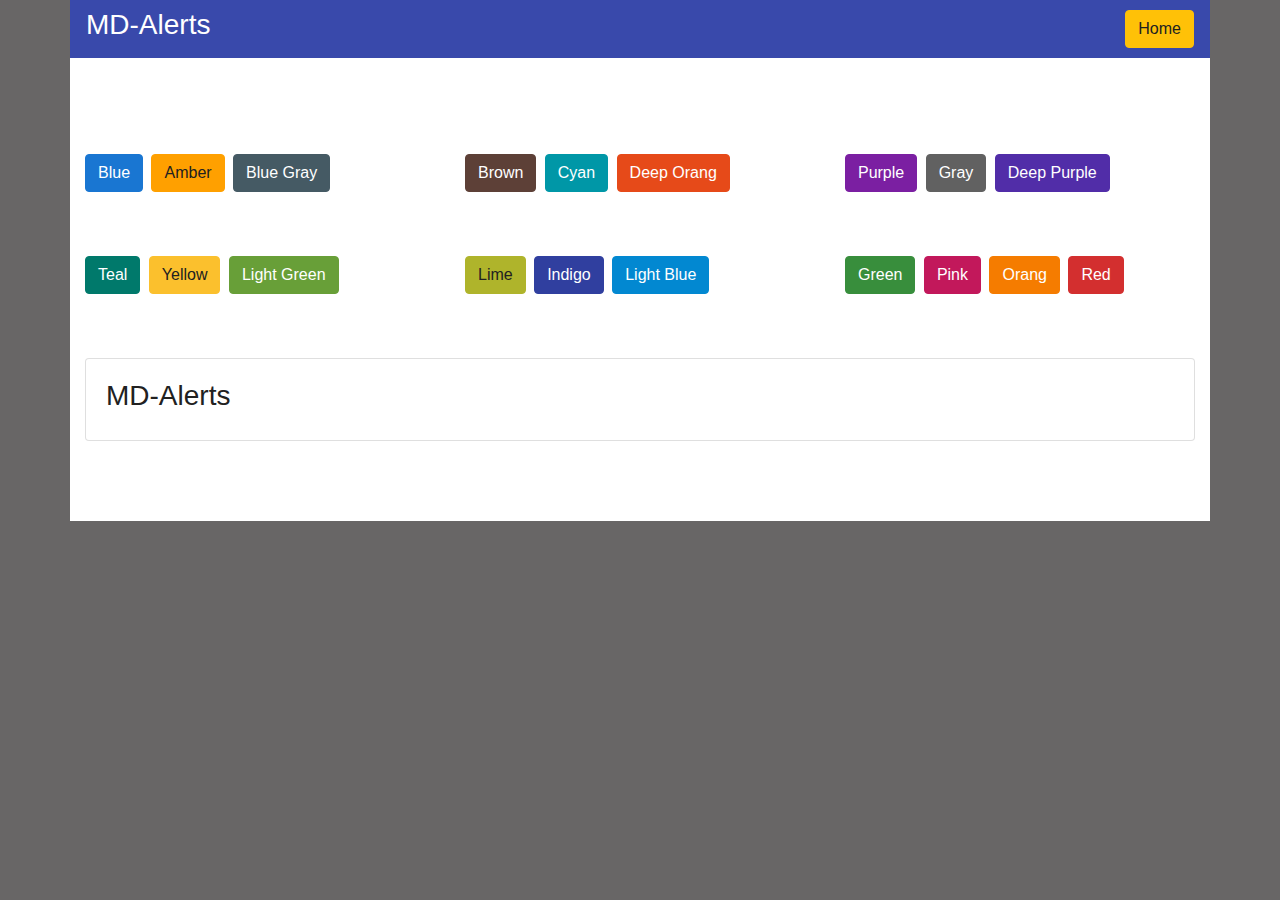
<file: templates/alerts/alerts.html>
<!DOCTYPE html>
<!--[if lt IE 7]>      <html class="no-js lt-ie9 lt-ie8 lt-ie7"> <![endif]-->
<!--[if IE 7]>         <html class="no-js lt-ie9 lt-ie8"> <![endif]-->
<!--[if IE 8]>         <html class="no-js lt-ie9"> <![endif]-->
<!--[if gt IE 8]><!-->
<html class="no-js">
<!--<![endif]-->

<head>
    <meta charset="utf-8">
    <meta http-equiv="X-UA-Compatible" content="IE=edge">
    <title></title>
    <meta name="description" content="">
    <meta name="viewport" content="width=device-width, initial-scale=1">

    <link rel="stylesheet" href="../../css/bootstrap.css">
    <link rel="stylesheet" href="../../css/style.css">
</head>

<body>
    <!--[if lt IE 7]>
            <p class="browsehappy">You are using an <strong>outdated</strong> browser. Please <a href="#">upgrade your browser</a> to improve your experience.</p>
        <![endif]-->
    <div class="container bgwhite">
        <div class="row">
            <nav class="navbar  bg-indigo-600 col-md-12">
                <h3 class="text-white">
                    MD-Alerts
                </h3>
                <ul class="nav  text-right">
                    <li class="nav-item ">
                        <a class="btn btn-default btn-warning " href="../../index.html " id="red ">Home</a>
                    </li>
                </ul>
            </nav>
        </div>
    </div>
    <div class="container bgwhite">
        <div class="row " id="md-buttons">
            <div class="col-md-4 mt-3 mb-lg-5 ">
                <button class="btn btn-blue-700 mr-1 " id="blue " data-section="md-them ">Blue</button>
                <button class="btn btn-amber-700 mr-1 " id="blue " data-section="md-them ">Amber</button>
                <button class="btn btn-blue-gray-700 mr-1 " id="blue " data-section="md-them ">Blue Gray</button>


            </div>
            <div class="col-md-4 mt-3 mb-lg-5 ">
                <button class="btn btn-brown-700 mr-1 " id="blue " data-section="md-them ">Brown</button>
                <button class="btn btn-cyan-700 mr-1 " id="blue " data-section="md-them ">Cyan</button>
                <button class="btn btn-deep-orange-700 mr-1 " id="blue " data-section="md-them ">Deep Orang</button>



            </div>
            <div class="col-md-4 mt-3 mb-lg-5 ">

                <button class="btn btn-purple-700 mr-1 " id="blue " data-section="md-them ">Purple</button>
                <button class="btn btn-gray-700 mr-1 " id="blue " data-section="md-them ">Gray</button>
                <button class="btn btn-deep-purple-700 mr-1 " id="blue " data-section="md-them ">Deep Purple</button>
            </div>

            <div class="col-md-4 mt-3 mb-lg-5 ">
                <button class="btn btn-teal-700 mr-1 " id="blue " data-section="md-them ">Teal</button>
                <button class="btn btn-yellow-700 mr-1 " id="blue " data-section="md-them ">Yellow</button>
                <button class="btn btn-light-green-700 mr-1 " id="blue " data-section="md-them ">Light Green</button>
            </div>

            <div class="col-md-4 mt-3 mb-lg-5 ">
                <button class="btn btn-lime-700 mr-1 " id="blue " data-section="md-them ">Lime</button>
                <button class="btn btn-indigo-700 mr-1 " id="blue " data-section="md-them ">Indigo</button>
                <button class="btn btn-light-blue-700 mr-1 " id="blue " data-section="md-them ">Light Blue</button>
            </div>

            <div class="col-md-4 mt-3 mb-lg-5 ">
                <button class="btn btn-green-700 mr-1 " id="blue " data-section="md-them ">Green</button>
                <button class="btn btn-pink-700 mr-1 " id="blue " data-section="md-them ">Pink</button>
                <button class="btn btn-orange-700 mr-1 " id="blue " data-section="md-them ">Orang</button>
                <button class="btn btn-red-700 mr-1 " id="red " data-section="md-theme ">Red</button>
            </div>

        </div>

        <div class="row mt-3" id="md" data-section="md">
            <div class="col-md-12">
                <section id="md-theme-section">
                    <div class="card">
                        <div class="card-body">
                            <h3 class="">MD-Alerts</h3>
                            <div id="md-theme"></div>
                        </div>
                    </div>
                </section>
            </div>
        </div>
    </div>

    <script src="../../js/alert.js" async defer></script>
</body>

</html>
</file>
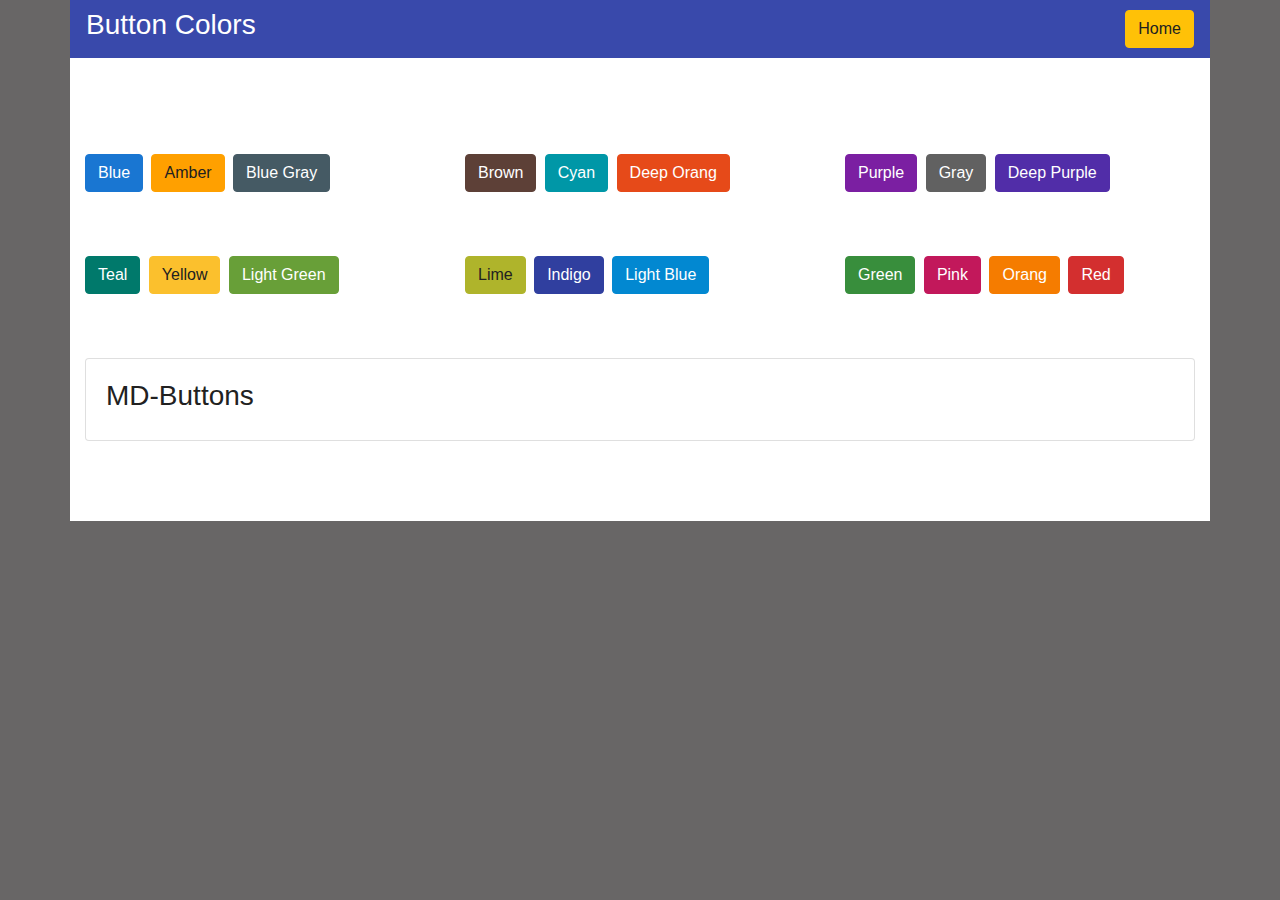
<file: templates/buttons/buttons.html>
<!DOCTYPE html>
<!--[if lt IE 7]>      <html class="no-js lt-ie9 lt-ie8 lt-ie7"> <![endif]-->
<!--[if IE 7]>         <html class="no-js lt-ie9 lt-ie8"> <![endif]-->
<!--[if IE 8]>         <html class="no-js lt-ie9"> <![endif]-->
<!--[if gt IE 8]><!-->
<html class="no-js">
<!--<![endif]-->

<head>
    <meta charset="utf-8">
    <meta http-equiv="X-UA-Compatible" content="IE=edge">
    <title></title>
    <meta name="description" content="">
    <meta name="viewport" content="width=device-width, initial-scale=1">

    <link rel="stylesheet" href="../../css/bootstrap.css">
    <link rel="stylesheet" href="../../css/style.css">
</head>

<body>
    <!--[if lt IE 7]>
            <p class="browsehappy">You are using an <strong>outdated</strong> browser. Please <a href="#">upgrade your browser</a> to improve your experience.</p>
        <![endif]-->
    <div class="container bgwhite">
        <div class="row">
            <nav class="navbar bg-indigo-600 col-md-12 ">
                <h3 class="text-white">
                    Button Colors
                </h3>
                <ul class="nav  text-right">
                    <li class="nav-item ">
                        <a class="btn btn-default btn-warning " href="../../index.html " id="red ">Home</a>
                    </li>
                </ul>

            </nav>
        </div>
    </div>
    <div class="container bgwhite ">
        <div class="row " id="md-buttons">
            <div class="col-md-4 mt-3 mb-lg-5 ">
                <button class="btn btn-blue-700 mr-1 " id="blue " data-section="md-them ">Blue</button>
                <button class="btn btn-amber-700 mr-1 " id="blue " data-section="md-them ">Amber</button>
                <button class="btn btn-blue-gray-700 mr-1 " id="blue " data-section="md-them ">Blue Gray</button>
            </div>

            <div class="col-md-4 mt-3 mb-lg-5 ">
                <button class="btn btn-brown-700 mr-1 " id="blue " data-section="md-them ">Brown</button>
                <button class="btn btn-cyan-700 mr-1 " id="blue " data-section="md-them ">Cyan</button>
                <button class="btn btn-deep-orange-700 mr-1 " id="blue " data-section="md-them ">Deep Orang</button>
            </div>

            <div class="col-md-4 mt-3 mb-lg-5 ">
                <button class="btn btn-purple-700 mr-1 " id="blue " data-section="md-them ">Purple</button>
                <button class="btn btn-gray-700 mr-1 " id="blue " data-section="md-them ">Gray</button>
                <button class="btn btn-deep-purple-700 mr-1 " id="blue " data-section="md-them ">Deep Purple</button>
            </div>

            <div class="col-md-4 mt-3 mb-lg-5 ">
                <button class="btn btn-teal-700 mr-1 " id="blue " data-section="md-them ">Teal</button>
                <button class="btn btn-yellow-700 mr-1 " id="blue " data-section="md-them ">Yellow</button>
                <button class="btn btn-light-green-700 mr-1 " id="blue " data-section="md-them ">Light Green</button>
            </div>

            <div class="col-md-4 mt-3 mb-lg-5 ">
                <button class="btn btn-lime-700 mr-1 " id="blue " data-section="md-them ">Lime</button>
                <button class="btn btn-indigo-700 mr-1 " id="blue " data-section="md-them ">Indigo</button>
                <button class="btn btn-light-blue-700 mr-1 " id="blue " data-section="md-them ">Light Blue</button>
            </div>
            <div class="col-md-4 mt-3 mb-lg-5 ">
                <button class="btn btn-green-700 mr-1 " id="blue " data-section="md-them ">Green</button>
                <button class="btn btn-pink-700 mr-1 " id="blue " data-section="md-them ">Pink</button>
                <button class="btn btn-orange-700 mr-1 " id="blue " data-section="md-them ">Orang</button>
                <button class="btn btn-red-700 mr-1 " id="red " data-section="md-theme ">Red</button>
            </div>

        </div>

        <div class="row mt-3 " id="md " data-section="md ">
            <div class="col-md-12 ">
                <section id="md-theme-section ">
                    <div class="card ">
                        <div class="card-body ">
                            <h3 class=" ">MD-Buttons</h3>
                            <div id="md-theme"></div>
                        </div>
                    </div>
                </section>
            </div>
        </div>
    </div>

    <script src="../../js/button.js " async defer></script>
</body>

</html>
</file>
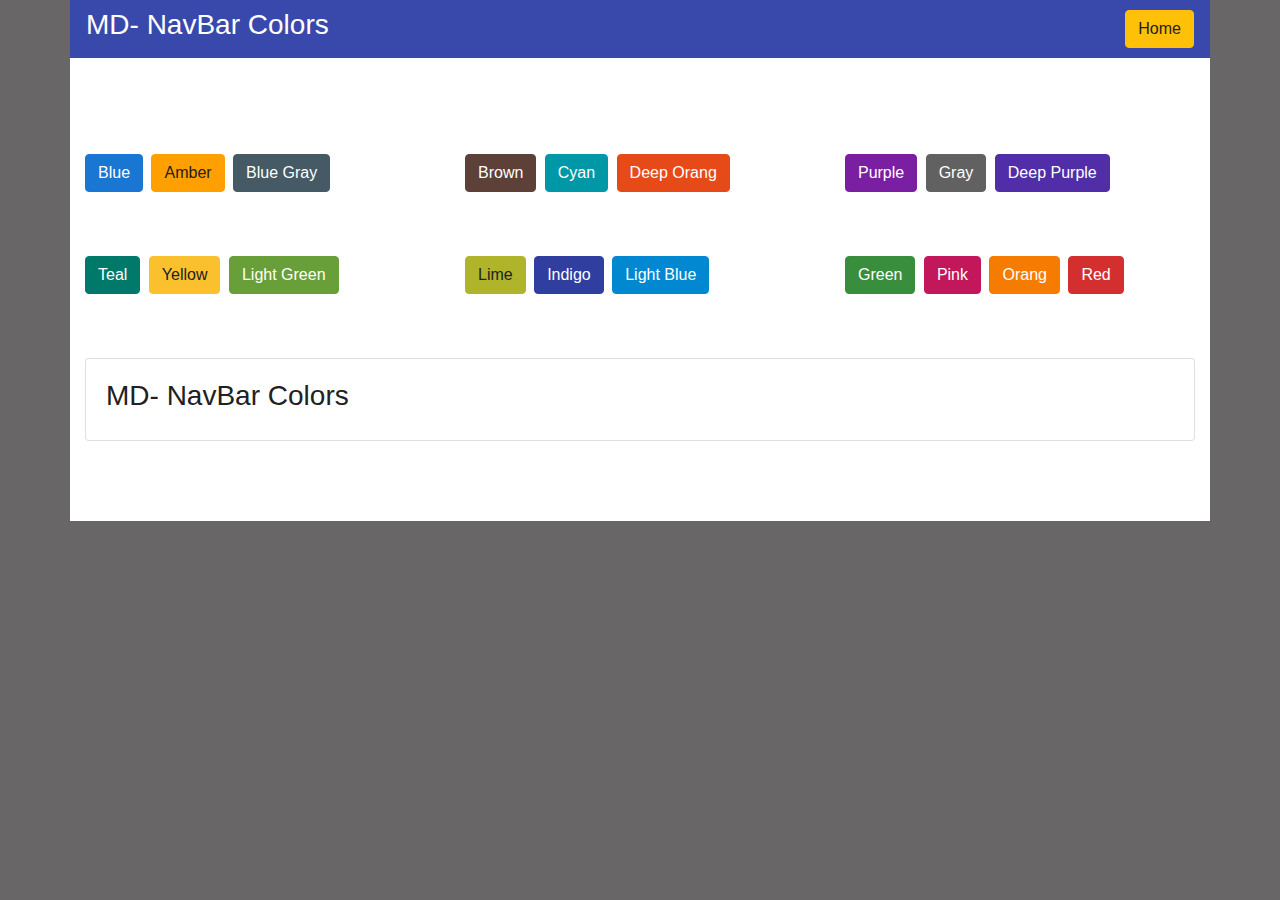
<file: templates/navbars/navbars.html>
<!DOCTYPE html>
<!--[if lt IE 7]>      <html class="no-js lt-ie9 lt-ie8 lt-ie7"> <![endif]-->
<!--[if IE 7]>         <html class="no-js lt-ie9 lt-ie8"> <![endif]-->
<!--[if IE 8]>         <html class="no-js lt-ie9"> <![endif]-->
<!--[if gt IE 8]><!-->
<html class="no-js">
<!--<![endif]-->

<head>
    <meta charset="utf-8">
    <meta http-equiv="X-UA-Compatible" content="IE=edge">
    <title></title>
    <meta name="description" content="">
    <meta name="viewport" content="width=device-width, initial-scale=1">
    <link rel="stylesheet" href="../../css/bootstrap.css">
    <link rel="stylesheet" href="../../css/style.css">
</head>

<body>
    <!--[if lt IE 7]>
            <p class="browsehappy">You are using an <strong>outdated</strong> browser. Please <a href="#">upgrade your browser</a> to improve your experience.</p>
        <![endif]-->

    <div class="container bgwhite">
        <div class="row">
            <nav class="navbar  bg-indigo-600 col-md-12">
                <h3 class="text-white">MD- NavBar Colors</h3>
                <ul class="nav  text-right">
                    <li class="nav-item ">
                        <a class="btn btn-default btn-warning " href="../../index.html " id="red ">Home</a>
                    </li>
                </ul>
            </nav>
        </div>
    </div>
    <div class="container bgwhite">
        <div class="row " id="md-buttons">
            <div class="col-md-4 mt-3 mb-lg-5 ">
                <button class="btn btn-blue-700 mr-1 " id="blue " data-section="md-them ">Blue</button>
                <button class="btn btn-amber-700 mr-1 " id="blue " data-section="md-them ">Amber</button>
                <button class="btn btn-blue-gray-700 mr-1 " id="blue " data-section="md-them ">Blue Gray</button>
            </div>

            <div class="col-md-4 mt-3 mb-lg-5 ">
                <button class="btn btn-brown-700 mr-1 " id="blue " data-section="md-them ">Brown</button>
                <button class="btn btn-cyan-700 mr-1 " id="blue " data-section="md-them ">Cyan</button>
                <button class="btn btn-deep-orange-700 mr-1 " id="blue " data-section="md-them ">Deep Orang</button>
            </div>

            <div class="col-md-4 mt-3 mb-lg-5 ">
                <button class="btn btn-purple-700 mr-1 " id="blue " data-section="md-them ">Purple</button>
                <button class="btn btn-gray-700 mr-1 " id="blue " data-section="md-them ">Gray</button>
                <button class="btn btn-deep-purple-700 mr-1 " id="blue " data-section="md-them ">Deep Purple</button>
            </div>

            <div class="col-md-4 mt-3 mb-lg-5 ">
                <button class="btn btn-teal-700 mr-1 " id="blue " data-section="md-them ">Teal</button>
                <button class="btn btn-yellow-700 mr-1 " id="blue " data-section="md-them ">Yellow</button>
                <button class="btn btn-light-green-700 mr-1 " id="blue " data-section="md-them ">Light Green</button>
            </div>

            <div class="col-md-4 mt-3 mb-lg-5 ">
                <button class="btn btn-lime-700 mr-1 " id="blue " data-section="md-them ">Lime</button>
                <button class="btn btn-indigo-700 mr-1 " id="blue " data-section="md-them ">Indigo</button>
                <button class="btn btn-light-blue-700 mr-1 " id="blue " data-section="md-them ">Light Blue</button>
            </div>

            <div class="col-md-4 mt-3 mb-lg-5 ">
                <button class="btn btn-green-700 mr-1 " id="blue " data-section="md-them ">Green</button>
                <button class="btn btn-pink-700 mr-1 " id="blue " data-section="md-them ">Pink</button>
                <button class="btn btn-orange-700 mr-1 " id="blue " data-section="md-them ">Orang</button>
                <button class="btn btn-red-700 mr-1 " id="red " data-section="md-theme ">Red</button>
            </div>

        </div>

        <div class="row mt-3" id="md" data-section="md">
            <div class="col-md-12">
                <section id="md-theme-section">
                    <div class="card">
                        <div class="card-body">
                            <h3 class="">MD- NavBar Colors</h3>
                            <div id="md-theme"></div>
                        </div>
                    </div>
                </section>
            </div>
        </div>
    </div>

    <script src="../../js/navbar.js" async defer></script>
</body>

</html>
</file>
<file: css/style.css>
body {
    background: rgb(104, 102, 102)
}

.bgwhite {
    background: #FFF;
    padding-bottom: 5rem;
}
</file>
